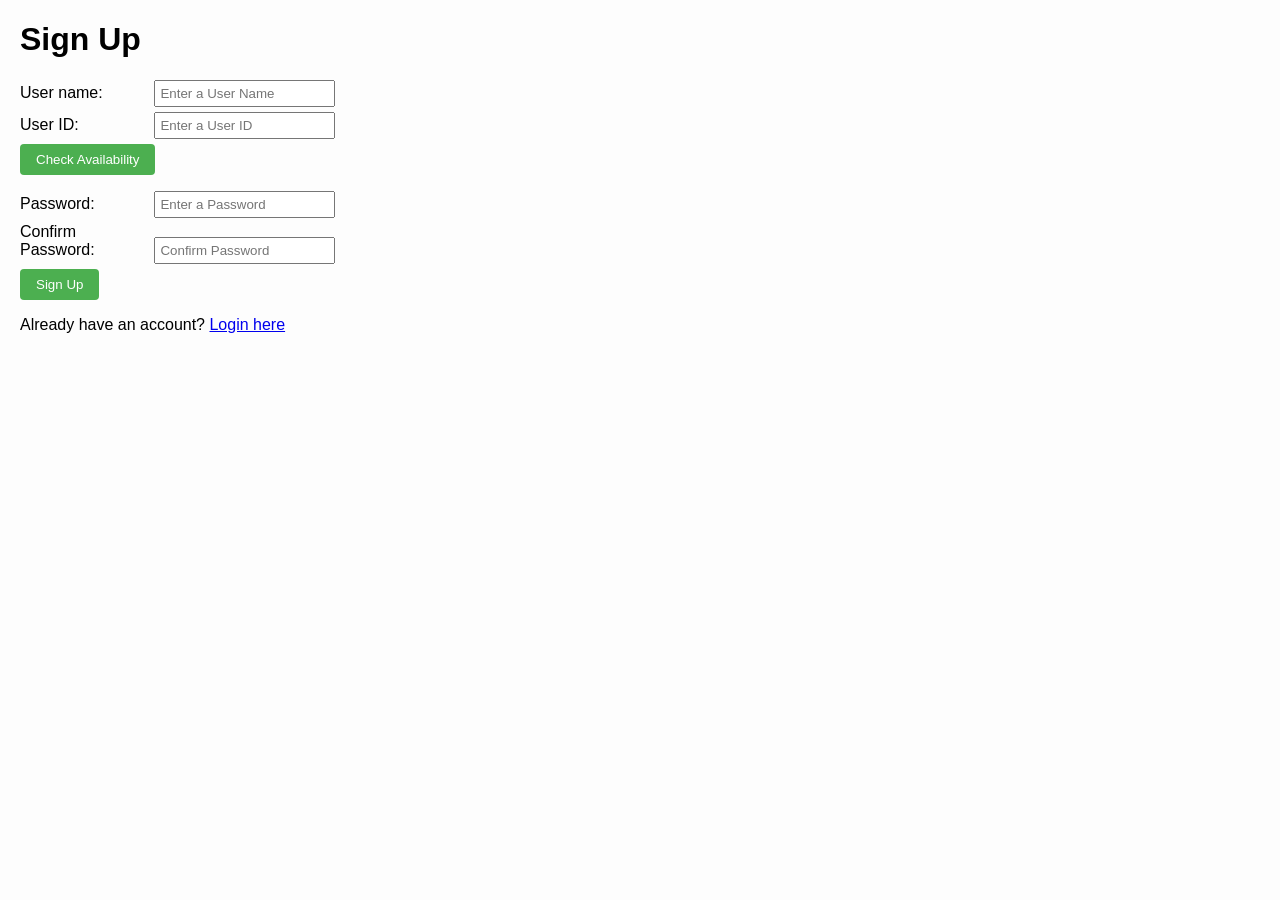
<file: src/main/webapp/signup.html>
<!DOCTYPE html>
<html lang="en">
<head>
    <meta charset="UTF-8">
    <title>Sign Up</title>
    <link rel="stylesheet" href="css/styles.css" />
</head>
<body>
<h1>Sign Up</h1>

<label for="newUserName">User name:</label>
<input type="text" id="newUserName" placeholder="Enter a User Name" /><br />


<label for="newUserId">User ID:</label>
<input type="text" id="newUserId" placeholder="Enter a User ID" /><br />
<button id="checkAvailabilityBtn">Check Availability</button>
<p id="availabilityMessage"></p>

<label for="newPassword">Password:</label>
<input type="password" id="newPassword" placeholder="Enter a Password" /><br />

<label for="confirmPassword">Confirm Password:</label>
<input type="password" id="confirmPassword" placeholder="Confirm Password" /><br />

<button id="registerBtn">Sign Up</button>

<p id="signupMessage"></p>

<p>Already have an account? <a href="/diggydog/login.html">Login here</a></p>

<script src="app.js"></script>
<script>
    document.addEventListener('DOMContentLoaded', initSignUp);
</script>
</body>
</html>
</file>
<file: src/main/webapp/css/styles.css>
/* styles.css */

/* 사이트 전체 공통 스타일 */
body {
    font-family: Arial, sans-serif;
    margin: 20px;
    background-color: #fdfdfd;
}

/* 버튼 스타일 (예시) */
button {
    background-color: #4CAF50; /* 녹색 */
    color: white;
    border: none;
    padding: 8px 16px;
    cursor: pointer;
    margin-right: 5px;
    border-radius: 4px;
}

button:hover {
    background-color: #45a049;
}

/* 레이블 스타일 (예시) */
label {
    display: inline-block;
    width: 130px;
    margin-bottom: 5px;
}

/* 인풋 박스 기본 스타일 (예시) */
input {
    margin-bottom: 5px;
    padding: 4px;
}

/* 메시지 표시 영역 */
#message {
    margin-top: 10px;
    font-weight: bold;
}

/* .block, .booking-box 등 각종 박스 스타일을 통일할 수도 있음 */
.block {
    border: 1px solid #ccc;
    padding: 10px;
    margin: 5px 0;
}
.booking-box {
    border: 1px solid #ccc;
    margin: 5px 0;
    padding: 10px;
}
</file>
